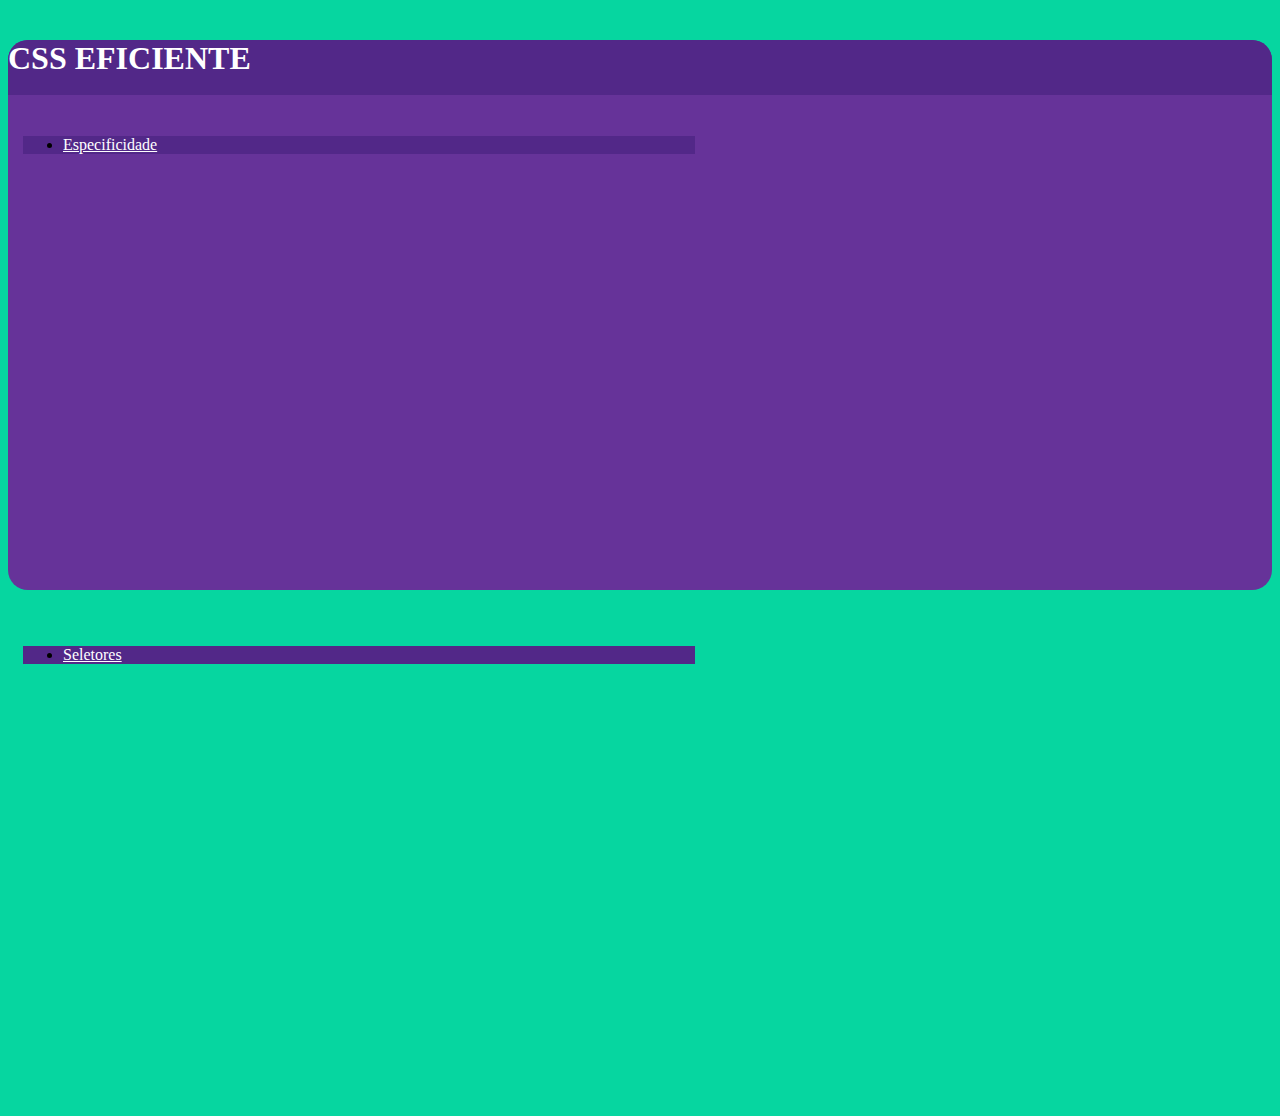
<file: Index.html>
<!doctype html>
<html lang="pt-br">

<head>
    <!-- Required meta tags -->
    <meta charset="utf-8">
    <meta name="viewport" content="width=device-width, initial-scale=1, shrink-to-fit=no">

    <!-- Bootstrap CSS -->
    <link rel="stylesheet" href="https://stackpath.bootstrapcdn.com/bootstrap/4.5.0/css/bootstrap.min.css"
        integrity="sha384-9aIt2nRpC12Uk9gS9baDl411NQApFmC26EwAOH8WgZl5MYYxFfc+NcPb1dKGj7Sk" crossorigin="anonymous">
    <link rel="stylesheet" href="estilo.css">
    <title>CSS Eficiente</title>
</head>

<body class="bg-dark">

    <div class="row">

        <div class="col-md-4">

            <div class="row title">
                <h1 class="h3 my-auto">CSS EFICIENTE</h1>
            </div>

            <div class="row nav">

                <div class="d-flex">

                    <ul class="nav d-flex flex-column">
                        <li class="nav-item"><a href="especificidade/especificidade.html" class="nav-link">Especificidade</a></li>
                    </ul>

                </div>

                <div class="d-flex">

                    <ul class="nav d-flex flex-column">
                        <li class="nav-item"><a href="seletores/combinacaoDeSeletores.html" class="nav-link">Seletores</a></li>
                    </ul>

                </div>

            </div>

        </div>

    </div>

    <!-- Optional JavaScript -->
    <!-- jQuery first, then Popper.js, then Bootstrap JS -->
    <script src="https://code.jquery.com/jquery-3.5.1.slim.min.js"
        integrity="sha384-DfXdz2htPH0lsSSs5nCTpuj/zy4C+OGpamoFVy38MVBnE+IbbVYUew+OrCXaRkfj"
        crossorigin="anonymous"></script>
    <script src="https://cdn.jsdelivr.net/npm/popper.js@1.16.0/dist/umd/popper.min.js"
        integrity="sha384-Q6E9RHvbIyZFJoft+2mJbHaEWldlvI9IOYy5n3zV9zzTtmI3UksdQRVvoxMfooAo"
        crossorigin="anonymous"></script>
    <script src="https://stackpath.bootstrapcdn.com/bootstrap/4.5.0/js/bootstrap.min.js"
        integrity="sha384-OgVRvuATP1z7JjHLkuOU7Xw704+h835Lr+6QL9UvYjZE3Ipu6Tp75j7Bh/kR0JKI"
        crossorigin="anonymous"></script>
</body>

</html>
</file>
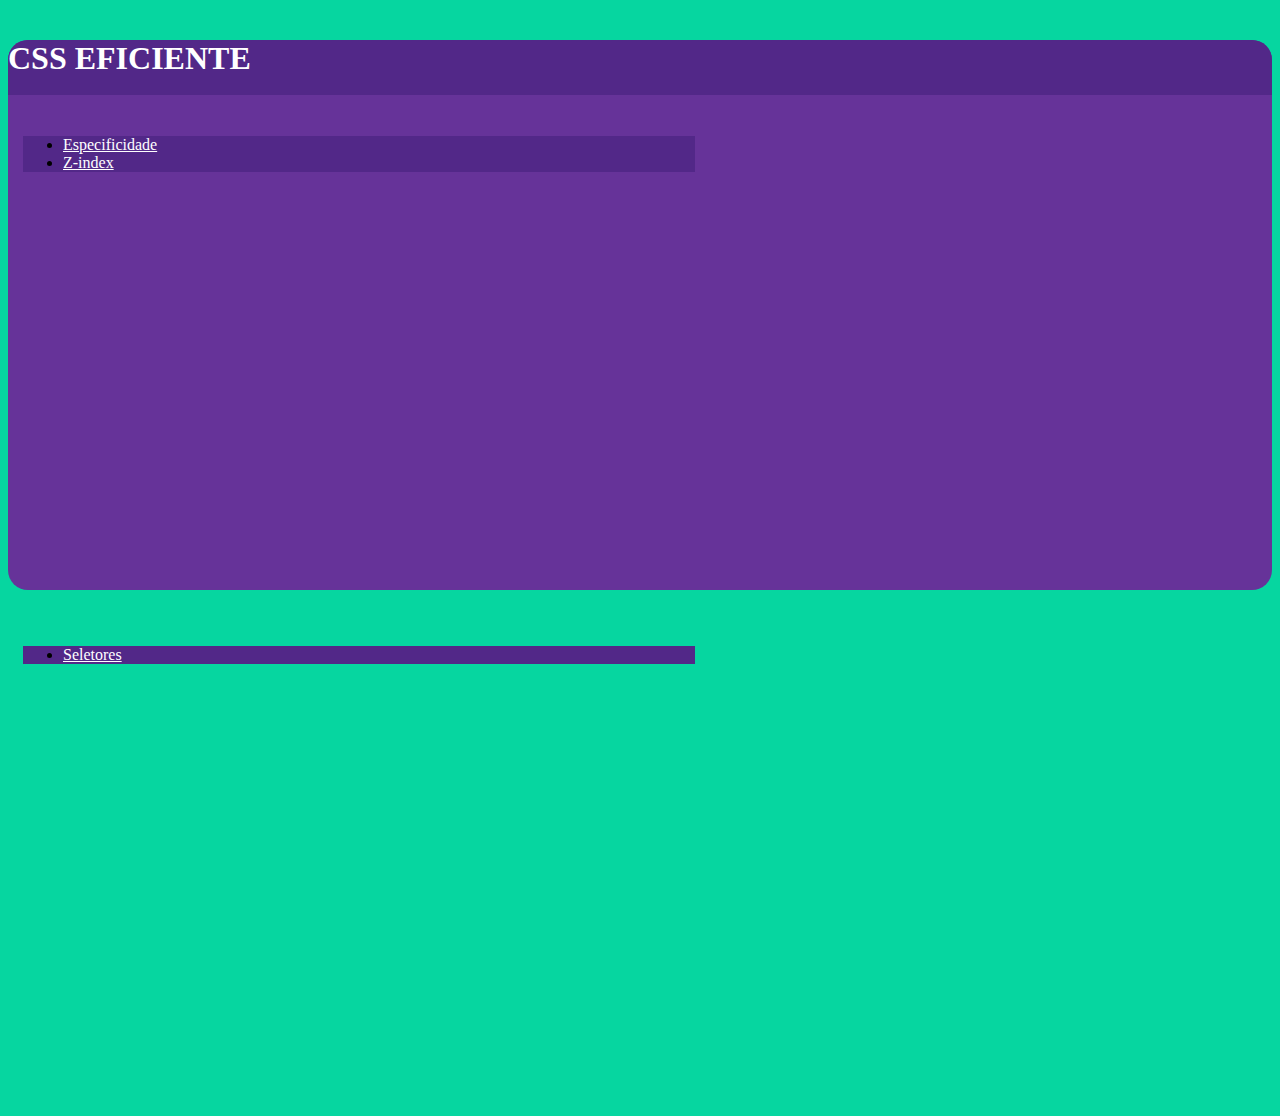
<file: index.html>
<!doctype html>
<html lang="pt-br">

<head>
    <!-- Required meta tags -->
    <meta charset="utf-8">
    <meta name="viewport" content="width=device-width, initial-scale=1, shrink-to-fit=no">

    <!-- Bootstrap CSS -->
    <link rel="stylesheet" href="https://stackpath.bootstrapcdn.com/bootstrap/4.5.0/css/bootstrap.min.css"
        integrity="sha384-9aIt2nRpC12Uk9gS9baDl411NQApFmC26EwAOH8WgZl5MYYxFfc+NcPb1dKGj7Sk" crossorigin="anonymous">
    <link rel="stylesheet" href="estilo.css">
    <title>CSS Eficiente</title>
</head>

<body>

    <div class="row">

        <div class="col-md-4">

            <div class="row title">
                <h1 class="h3 my-auto">CSS EFICIENTE</h1>
            </div>

            <div class="row nav">

                <div class="d-flex">

                    <ul class="nav d-flex flex-column">
                        <li class="nav-item"><a href="especificidade/especificidade.html" class="nav-link">Especificidade</a></li>
                        <li class="nav-item"><a href="z-index/z-index.html" class="nav-link">Z-index</a></li>

                    </ul>

                </div>

                <div class="d-flex">

                    <ul class="nav d-flex flex-column">
                        <li class="nav-item"><a href="seletores/combinacaoDeSeletores.html" class="nav-link">Seletores</a></li>
                    </ul>

                </div>

            </div>

        </div>

    </div>

    <!-- Optional JavaScript -->
    <!-- jQuery first, then Popper.js, then Bootstrap JS -->
    <script src="https://code.jquery.com/jquery-3.5.1.slim.min.js"
        integrity="sha384-DfXdz2htPH0lsSSs5nCTpuj/zy4C+OGpamoFVy38MVBnE+IbbVYUew+OrCXaRkfj"
        crossorigin="anonymous"></script>
    <script src="https://cdn.jsdelivr.net/npm/popper.js@1.16.0/dist/umd/popper.min.js"
        integrity="sha384-Q6E9RHvbIyZFJoft+2mJbHaEWldlvI9IOYy5n3zV9zzTtmI3UksdQRVvoxMfooAo"
        crossorigin="anonymous"></script>
    <script src="https://stackpath.bootstrapcdn.com/bootstrap/4.5.0/js/bootstrap.min.js"
        integrity="sha384-OgVRvuATP1z7JjHLkuOU7Xw704+h835Lr+6QL9UvYjZE3Ipu6Tp75j7Bh/kR0JKI"
        crossorigin="anonymous"></script>
</body>

</html>
</file>
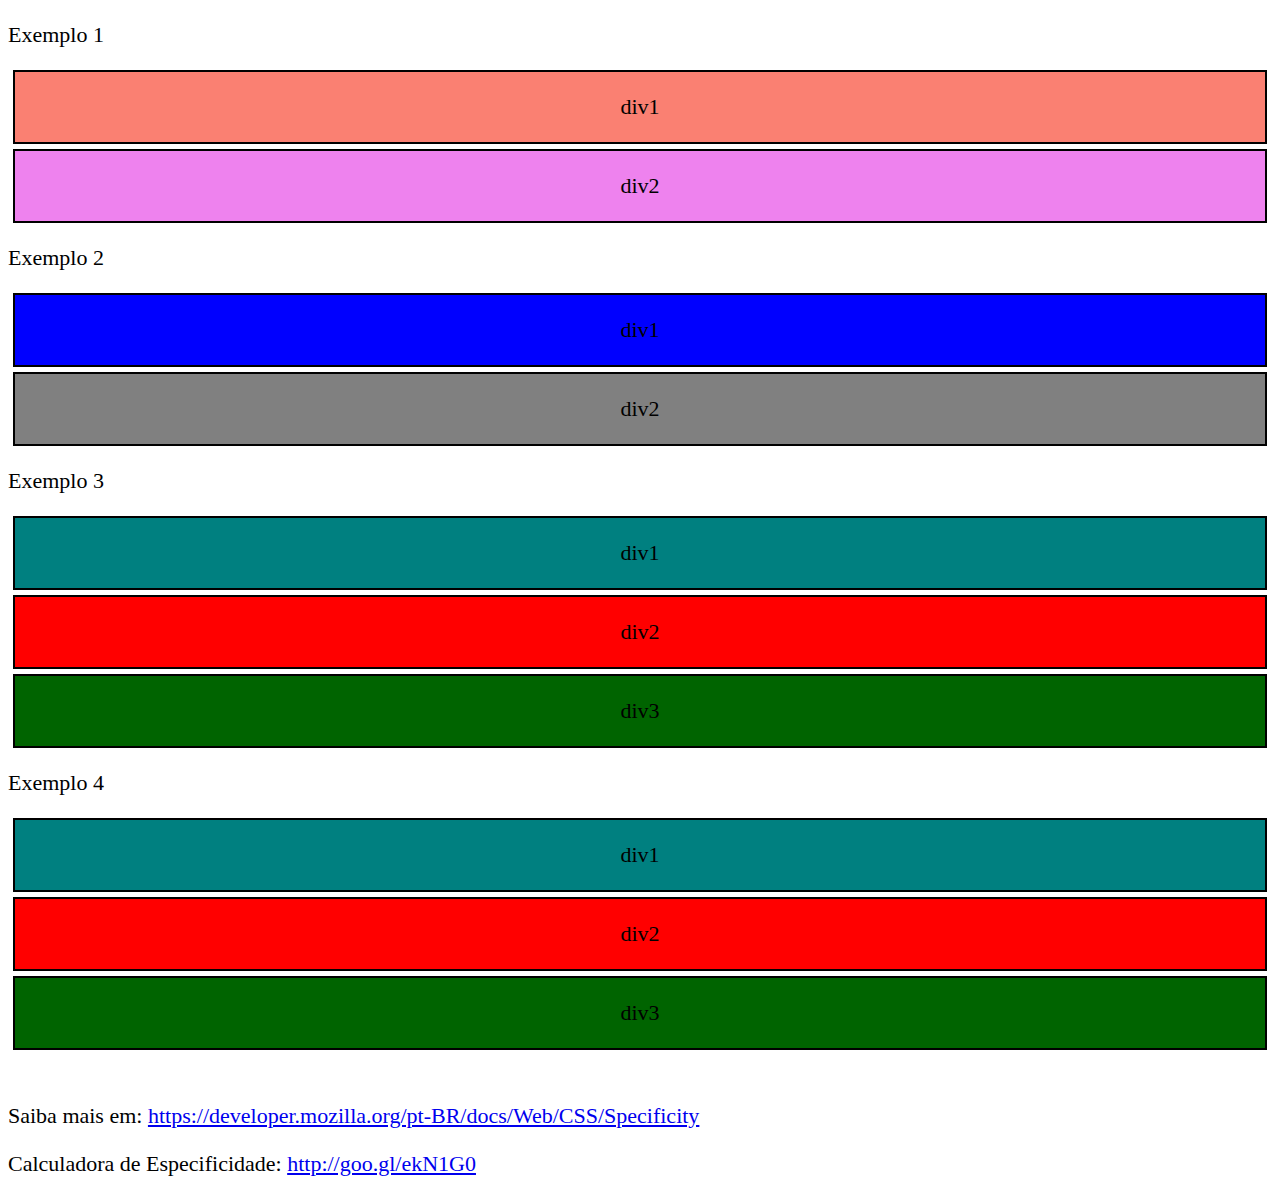
<file: especificidade/especificidade.html>
<!DOCTYPE html>
<html lang="pt-br">

<head>
    <meta charset="UTF-8">
    <meta name="viewport" content="width=device-width, initial-scale=1.0">
    <title>Especificidade CSS</title>
    <link rel="stylesheet" href="especificidade.css">
</head>

<body>

    <p>Exemplo 1</p>
    <div id="div1" class="exemplo1">
        <p>div1</p>
    </div>
    <div id="div2" class="exemplo1">
        <p>div2</p>
    </div>

    <p>Exemplo 2</p>
    <div id="div1" class="exemplo2">
        <p>div1</p>
    </div>
    <div id="div2" class="exemplo2">
        <p>div2</p>
    </div>

    <p>Exemplo 3</p>
    <div id="div1" class="exemplo3">
        <p>div1</p>
    </div>
    <div id="div2" class="exemplo3" special-color>
        <p>div2</p>
    </div>
    <div id="div3" class="exemplo3">
        <p>div3</p>
    </div>

    <p>Exemplo 4</p>
    <div id="div1" class="exemplo4">
        <p>div1</p>
    </div>
    <div id="div2" class="exemplo4" special-color>
        <p>div2</p>
    </div>
    <div id="div3" class="exemplo4">
        <p>div3</p>
    </div>

    <br>
    <p>
        Saiba mais em:
        <a href="https://developer.mozilla.org/pt-BR/docs/Web/CSS/Specificity">
            https://developer.mozilla.org/pt-BR/docs/Web/CSS/Specificity
        </a>
    </p>
    <p>
        Calculadora de Especificidade:
        <a href="http://goo.gl/ekN1G0">
            http://goo.gl/ekN1G0
        </a>
    </p>

</body>

</html>
</file>
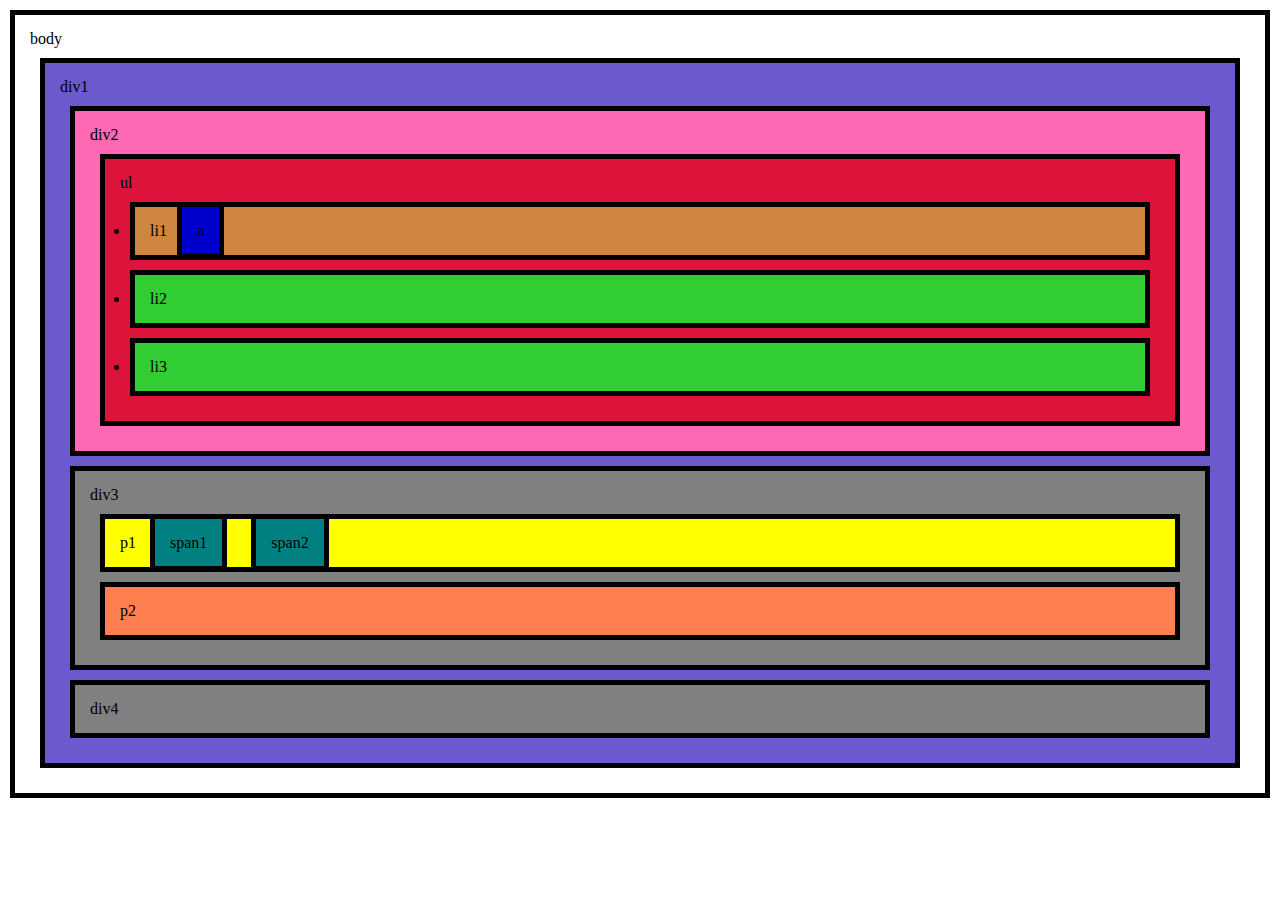
<file: seletores/combinacaoDeSeletores.html>
<!DOCTYPE html>
<html lang="pt-br">

<head>
    <meta charset="UTF-8">
    <meta name="viewport" content="width=device-width, initial-scale=1.0">
    <title>Combinação De Seletores</title>
    <link rel="stylesheet" href="combinacaoDeSeletores.css">
</head>

<body>
    body
    <div>
        div1
        <div>
            div2
            <ul>
                ul
                <li>li1<a>a</a></li>
                <li>li2</li>
                <li>li3</li>
            </ul>
        </div>
        <div>
            div3
            <p>
                p1
                <span>span1</span>
                <span>span2</span>
            </p>
            <p>p2</p>
        </div>
        <div>div4</div>
    </div>
</body>

</html>
</file>
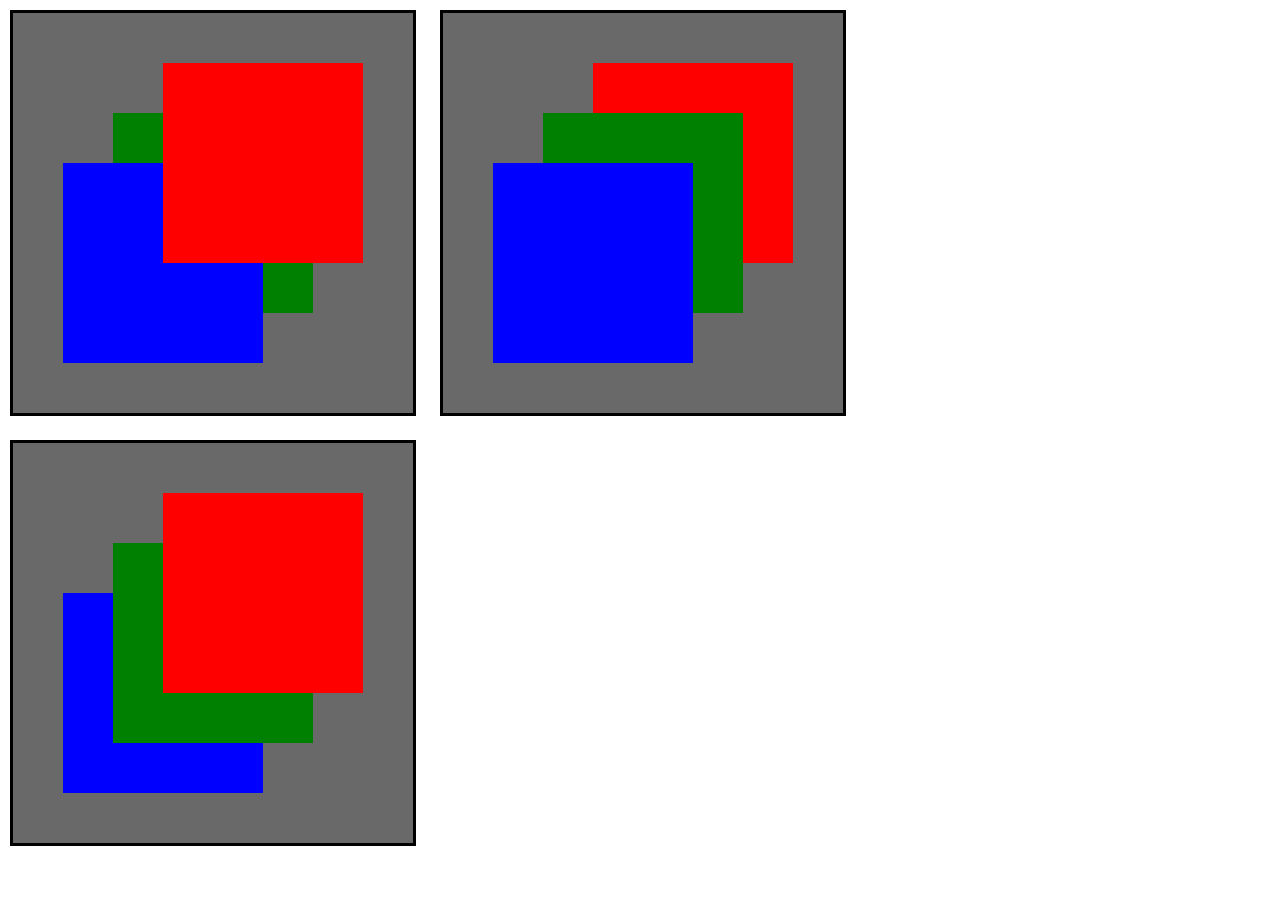
<file: z-index/z-index.html>
<!DOCTYPE html>
<html lang="pt-br">
<head>
    <meta charset="UTF-8">
    <meta name="viewport" content="width=device-width, initial-scale=1.0">
    <title>z-index</title>
    <link rel="stylesheet" href="z-index.css">
</head>
<body>
    <div class="box one">
        <div class="item green"></div>
        <div class="item blue"></div>
        <div class="item red"></div>
    </div>
    <div class="box two">
        <div class="item green"></div>
        <div class="item blue"></div>
        <div class="item red"></div>
    </div>
    <div class="box three">
        <div class="item green"></div>
        <div class="item blue"></div>
        <div class="item red"></div>
    </div>
</body>
</html>
</file>
<file: estilo.css>
body {
    background-color: #06d6a0;
    padding: 0px;
}

div.row {
    width: 100%;
    height: 550px;
    justify-content: center;
    margin: 40px 0px 0px 0px;
}

div.col-md-4 {
    background-color: #663399;
    height: 100%;
    padding: 0px;
    border-radius: 20px;
}

div.row.title {
    background-color: #522888;
    color: white;
    width: 100%;
    height: 10%;
    margin: 0px;
    border-top-left-radius: 20px;
    border-top-right-radius: 20px;
}

div.row.nav {
    width: 100%;
    height: 90%;
    margin: 0px;
    border-bottom-left-radius: 20px;
    border-bottom-right-radius: 20px;
}

div.d-flex {
    width: 50%;
    height: 95%;
    justify-content: center;
    padding: 15px;
    margin: 10px 0px 0px 0px;
}

ul.d-flex.flex-column {
    background-color: #522888;
    width: 100%;
}

li.nav-item {
    margin-left: auto;
    margin-right: auto;
}

a.nav-link {
    color: white;
}

a.nav-link:hover {
    color: yellow;
}
</file>
<file: especificidade/especificidade.css>
/*==================== Especificidade ====================

Existem 4 categorias que definem o nível de especificidade a
um dado seletor:

1) Estilos inline;
2) IDs;
3) Classes, pseudoclasses e atributos;
4) Elementos e pseudoelementos.

Existem alguns casos especiais na Especificidade CSS:

No caso de acontecer um empate, ou seja, duas ou mais regras
em um mesmo conjunto de Folhas de Estilo com o mesmo peso, a
cascata CSS entra em ação.

Ao usar !important, o valor da respectiva propriedade ganha
prioridade sobre quaisquer efeitos da Especificidade.

Havendo conflito entre vários !important , novamente entra em 
ação o efeito cascata, com precedência das CSS de usuário às 
de autor.

O uso de !important é desencorajado. Pode ser usado como uma
exceção.

*/

body{
    font-size: 22px;
}

div {
    border: solid 2px black;
    margin: 5px;
    text-align: center;
}

/*==================== Exemplo 1 ====================

O #div1 tem especificidade maior que div.exemplo1 e .exemplo1. 
Portanto, é aplicado a cor de fundo salmon à div1. E div.exemplo1
tem especificidade maior que .exemplo1, sendo aplicado, portanto,
a cor de fundo violet à div2.

#div1 = 0100
div.exemplo1 = 0011
.exemplo1 = 0010

Especificidade: 0100 > 0011 > 0010

*/

#div1 {
    background-color: salmon;
}

div.exemplo1 {
    background-color: violet;
}

.exemplo1 {
    background-color: seagreen;
}

/*==================== Exemplo 2 ====================

O #div1.exemplo2 tem especificidade maior que #div1 (Exemplo 1).
Portanto, é aplicado a cor de fundo blue à div1. E como div possui
a menor especificidade, nenhuma div, tanto do primeiro exemplo quanto
do segundo, não recebe a cor de fundo gold. Consequentemente, a div2 
desse exemplo, recebe a cor gray, como foi declarado com div.exemplo2.  

#div1.exemplo2 = 0110
div.exemplo2 = 0011
div = 0001

Especificidade: 0110 > 0011 > 0001

*/

#div1.exemplo2 {
    background-color: blue;
}

div.exemplo2 {
    background-color: gray;
}

div {
    background-color: darkgreen;
}

/*==================== Exemplo 3 ====================

Nesse exemplo foi aplicada a pseudo-classe hover nas 
divs deste exemplo, sendo que div.exemplo3[special-color]
e div.exemplo3:hover possuem a mesma especificidade.
Neste caso, quando há a mesma especificidade, a ordem
importa. Como pode-se observar, div.exemplo3:hover se 
encontra abaixo de div.exemplo3[special-color]. Portanto, 
quando o cursor for passado em cima da div2 e div3, a cor 
de fundo dessas divs será alterada para yellow, enquanto o 
cursor permanecer em cima delas.

#div1.exemplo3 = 0110
div.exemplo3[special-color] = 0021
div.exemplo3:hover = 0021

Especificidade: 0110 > 0021 = 0021

*/

#div1.exemplo3 {
    background-color: teal;
}

div.exemplo3[special-color] {
    background-color: red;
}

div.exemplo3:hover {
    background-color: yellow;
}

/*==================== Exemplo 4 ====================

Diferentemente do Exemplo 3, div.exemplo4:hover se encontra
acima de div.exemplo4[special-color]. Sendo assim, somente a
div3 sofrerá a mudança de cor de fundo para yellow.

*/

#div1.exemplo4 {
    background-color: teal;
}

div.exemplo4:hover {
    background-color: yellow;
}

div.exemplo4[special-color] {
    background-color: red;
}
</file>
<file: seletores/combinacaoDeSeletores.css>
body, div, ul, li, p, a, span {
    border: solid 5px black;
    margin: 10px;
    padding: 15px;
    background-color: white;
}


/*Combinação de seletores*/

/* Child */

body > div {
    background-color: slateblue;
}

div > div {
    background-color: hotpink;
}

p > span {
    background-color: teal;
}


/* Descendant */

ul a {
    background-color: mediumblue;
}

div p {
    background-color: yellow;
}

div ul {
    background-color: crimson;
}

ul li {
    background-color: peru;
}


/* Adjacent Sibling */

p + p {
    background-color: coral;
}


/* General Sibling */

li ~ li {
    background-color: limegreen;
}

div ~ div {
    background-color: grey;
}
</file>
<file: z-index/z-index.css>
* {
    padding: 0;
    margin: 0;
}

.box {
    background-color: dimgray;
    border: solid 3px black;
    width: 400px;
    height: 400px;
    margin: 10px;
    position: relative;
    display: inline-block;
}

.item {
    width: 200px;
    height: 200px;
    position: absolute;
}

.green {
    background-color: green;
    top: 100px;
    left: 100px;
}

.blue {
    background-color: blue;
    top: 150px;
    left: 50px;
}

.red {
    background-color: red;
    top: 50px;
    left: 150px;
}

.two .green {
    z-index: 1;
}

.two .blue {
    z-index: 2;
}

.two .red {
    z-index: 0;
}

.three .green {
    z-index: 1;
}

.three .blue {
    z-index: 0;
}

.three .red {
    z-index: 2;
}
</file>
